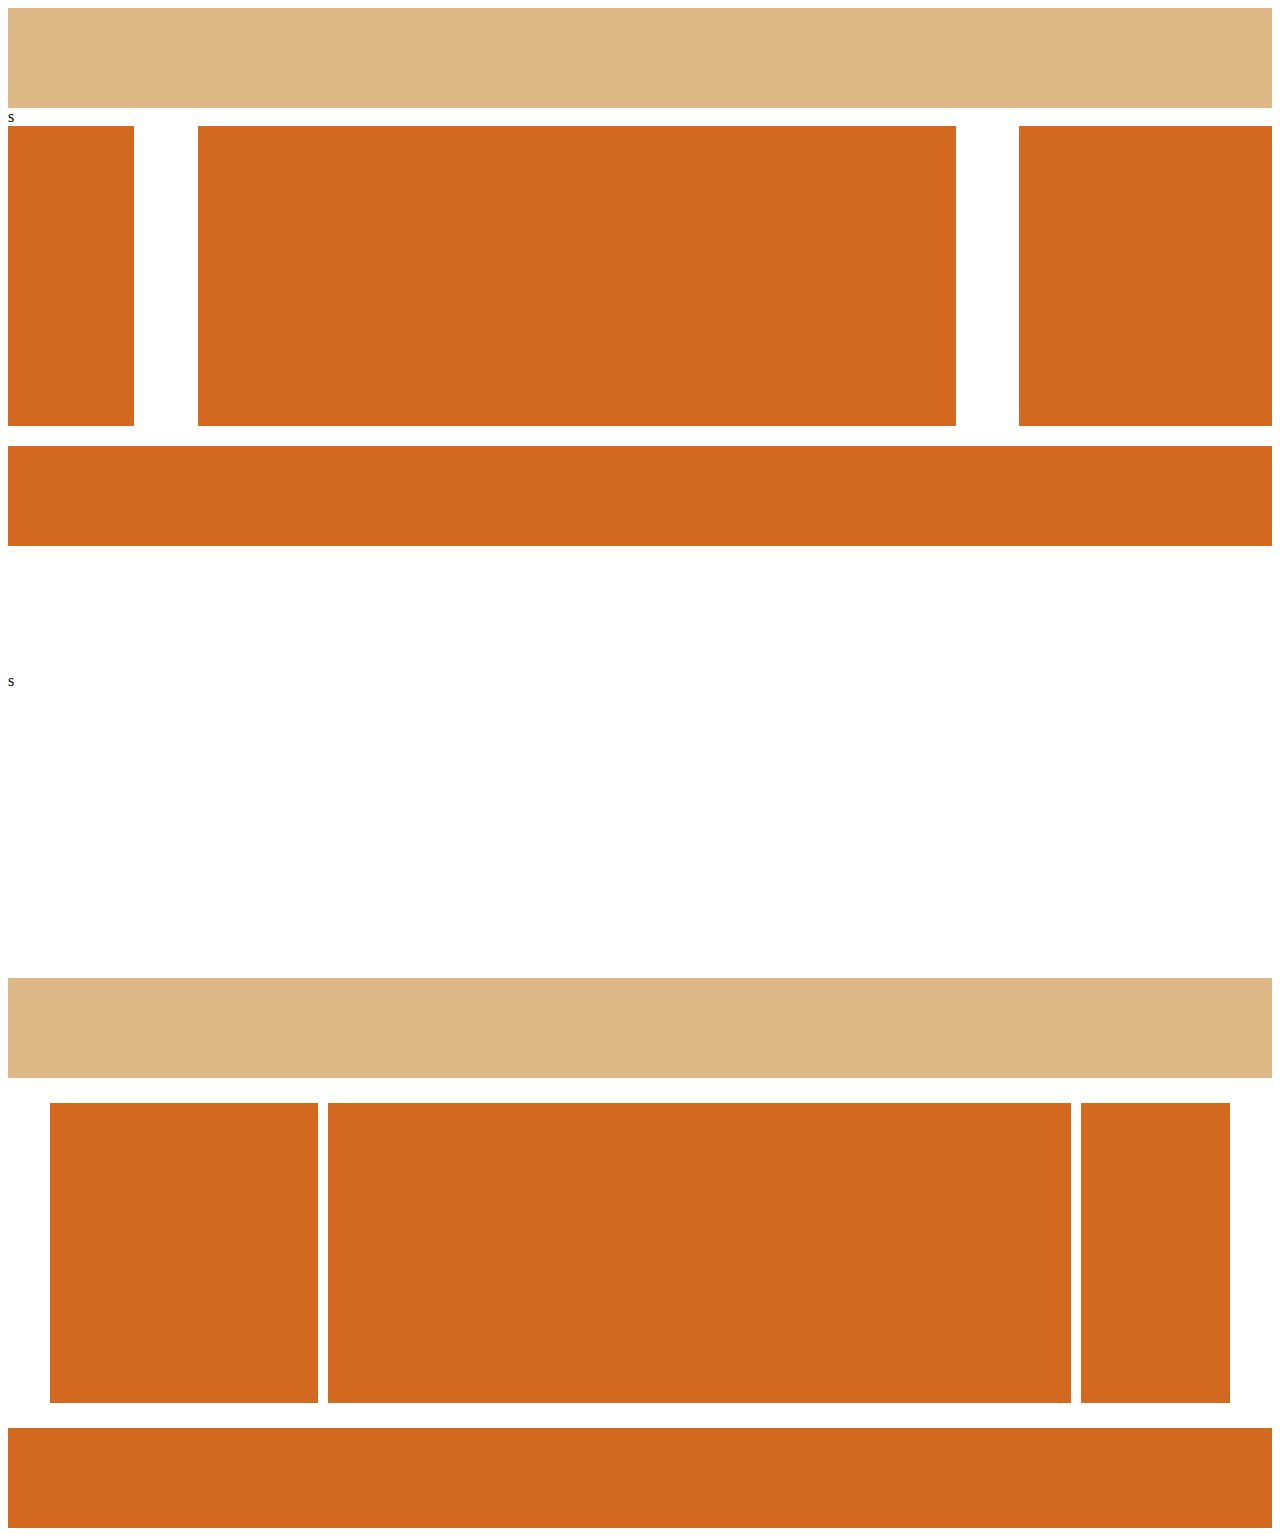
<file: index.html>
<!DOCTYPE html>
<html lang="en">
<head>
    <meta charset="UTF-8">
    <meta http-equiv="X-UA-Compatible" content="IE=edge">
    <link rel="stylesheet" href="./css.css">
    <meta name="viewport" content="width=device-width, initial-scale=1.0">
    <title>Document</title>
</head>
<body>
    <header>

    </header>s

    <div class="contents">
        <div class="left"></div>
        <div class="one"></div>
        <div class="main"></div>
        <div class="one"></div>
        <div class="right"></div>
    </div>

    <footer>

    </footer>

<br>
<br>
<br>
<br>
<br>
<br>
<br>s
<br>
<br>
<br>
<br>
<br>
<br>
<br>
<br>
<br>
<br>
<br>
<br>
<br>
<br>
<br>
<br>
<br>


    <header>

    </header>
    <div class="contents2">
        <div class="left2"></div>
        <div class="main2"></div>
        <div class="right2"></div>
    </div>
    <footer></footer>
</body>
</html>
</file>
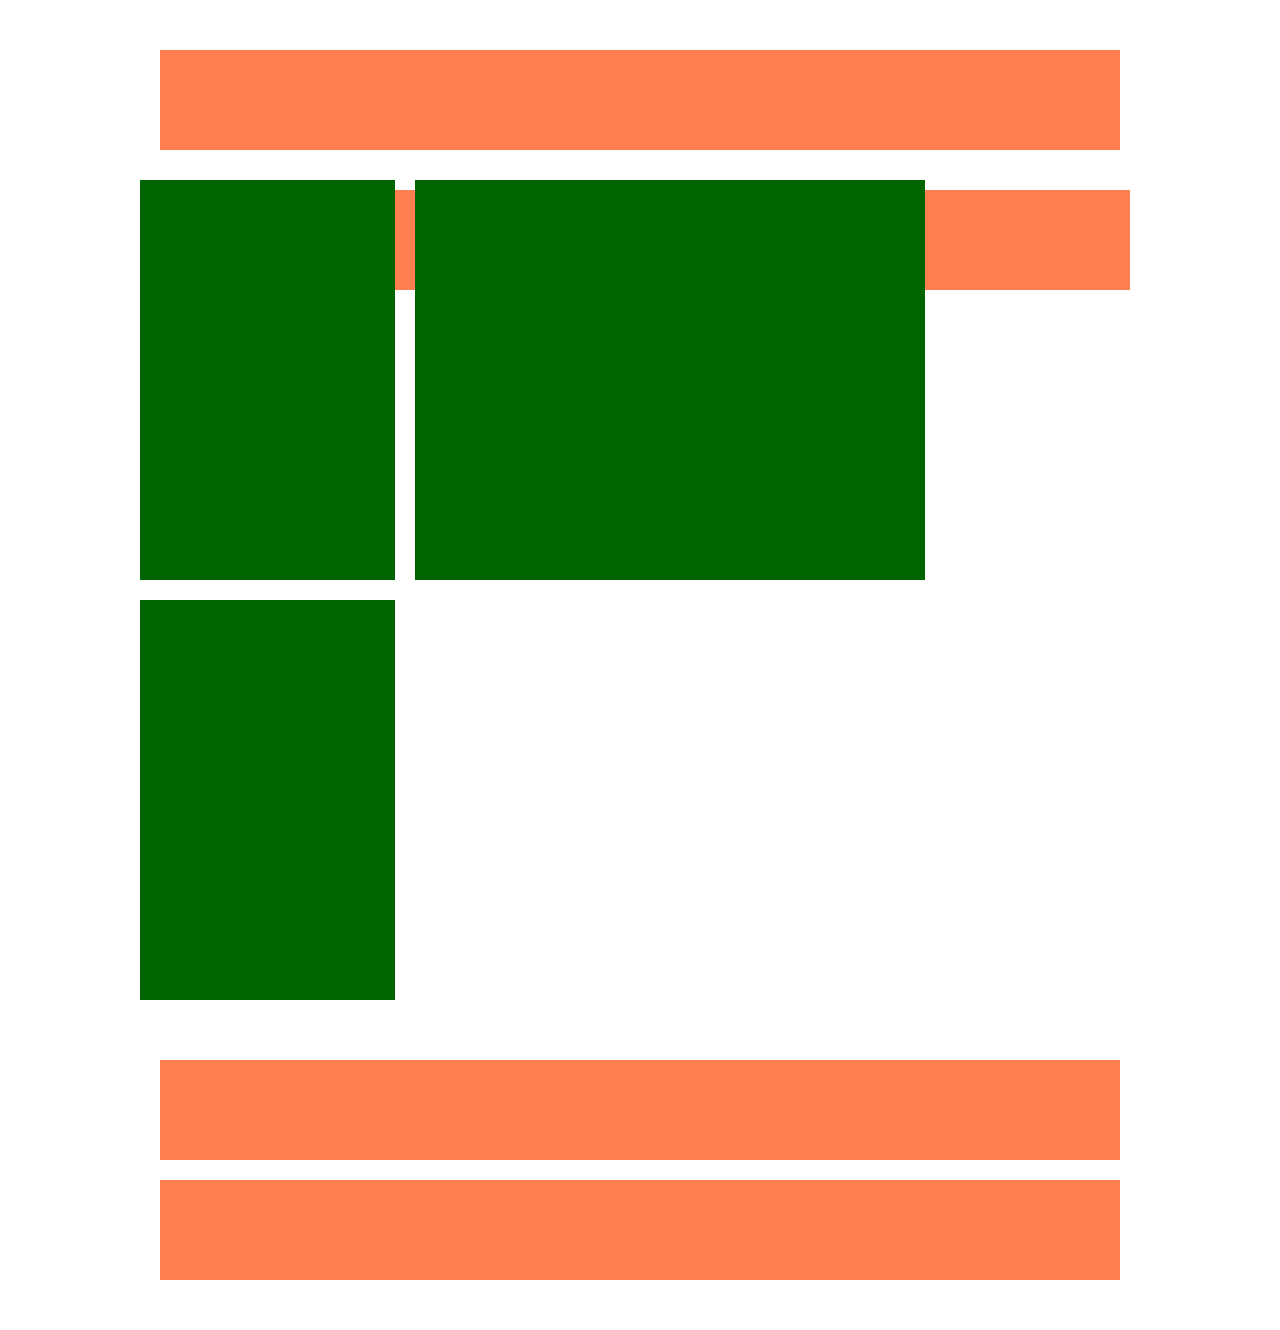
<file: index2.html>
<!DOCTYPE html>
<html lang="en">
<head>
    <meta charset="UTF-8">
    <meta http-equiv="X-UA-Compatible" content="IE=edge">
    <meta name="viewport" content="width=device-width, initial-scale=1.0">
    <link rel="stylesheet" href="./css2.css">
    <title>Document</title>
</head>
<body>
    
    <div class="container float">
        <header>

        </header>
        <div class="content float">
            <div class="aside">
                <div></div>
            </div>
            <div class="main">
            <div>
            </div>
            </div>
            <div class="aside">
                <div>

            </div>
        </div>
        <footer>

        </footer>
    </div>

    <div class="container">
        <header>

        </header>
        <aside><div></div></aside>
        <main><div></div></main>
        <aside><div></div></aside>
        <footer>

        </footer>
    </div>
    
</body>
</html>
</file>
<file: css.css>
*{box-sizing: border-box;}

header{
    width: 100%;
    height: 100px;
    background: burlywood;
}


.contents{
    width: 100%;
    height: 300px;
}
.contents div{
    float: left;
    height: 300px;
}
.one{
    width: 5%;
}

.left{
    width: 10%;
    background: chocolate;
}
.main{
    width: 60%;
    background: chocolate;
}
.right{
    width: 20%;
    background: chocolate;
}
footer{

    width: 100%;
    height: 100px;
    margin-top: 20px;
    background: chocolate;
}











.contents2{
    width: 1200px;
    max-width: 100%;display: flex;
    flex-wrap: wrap;
    padding: 0 5px;
    margin: 20px auto;
}
.contents2 div{
    height: 300px;
    margin: 5px;
}
@media(max-width){
    .contents2{
        flex: 50%;
        position: relative;
        max-width: 50%;
    }
}
@media (max-width: 600px){
    .contents2 div{
        
        flex: 100%;
        max-width: 100%;
    }
}

.left2{
    background: chocolate;
    flex: 20%;
    padding: 20px;
}
.main2{
    background: chocolate;
    flex: 60%;
    padding: 20px;
}
.right2{
    background: chocolate;
    flex: 10%;
    padding: 20px;
}
footer{

    width: 100%;
    height: 100px;
    margin-top: 20px;
    background: chocolate;
}
</file>
<file: css2.css>
.container{
    width: 1000px;
    margin: 50px auto;
}
header, footer{
    height: 100px;
    margin: 20px;
    background-color: coral;
    margin-bottom: 20px;

}



.float .main, .float .aside{
    float: left;
    padding: 10px;
}

.aside{
    width: 25%;
    height: 400px;
}
.aside div{
background-color: darkgreen;
width: 100%;
height: 100%;
}
.main{
    width: 50%;
    height: 400px;
}
.main div{
    background-color: darkgreen;
    width: 100%;
    height: 100%;
    
}

.content{
    overflow: auto;
    margin-left: -10px;
    margin-right: -10px;
}




.flex{
    display: flex;
    flex-flow: row wrap;
}

.flex header, .flex footer{
flex: 100%;
}

.flex .aside{
flex: 25%;

}

.flex .main{
flex: 50%;
padding-left: 20px;
padding-right: 20px;
}

@media screen and (max-width:800px) {
    .flex aside, flex main{
        flex:100%;
        margin-top: 20px;
        margin-bottom: 20px;
    }
    .flex main{
        padding: 0;
    }
}
</file>
